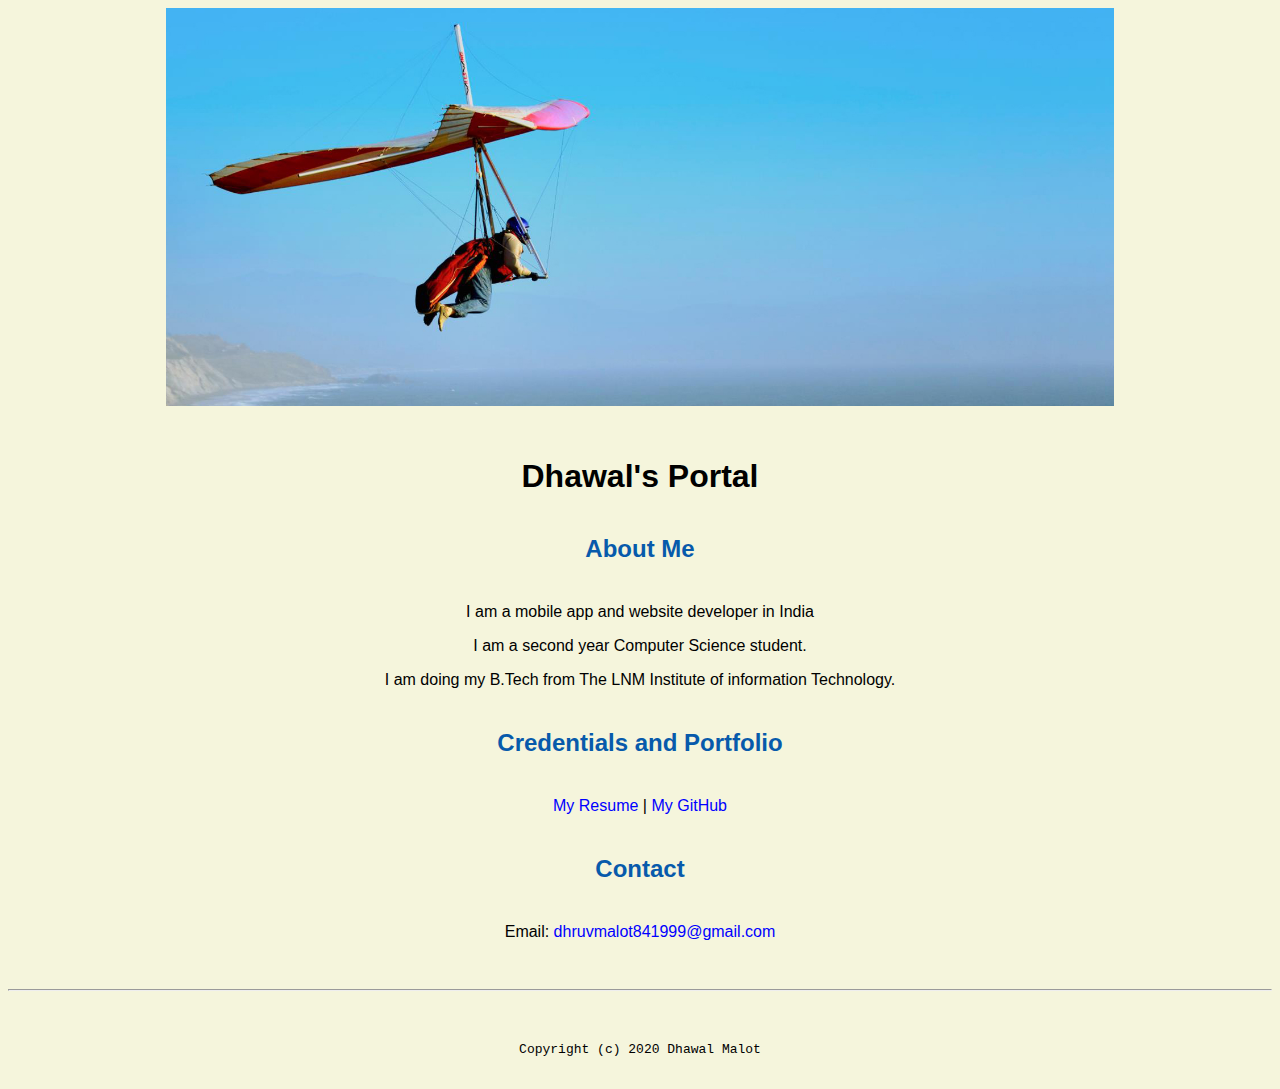
<file: index.html>
<!doctype html>

<!-- this is a comment for human! -->

<html lang="en">

  <header>
    <title>Dhawal's Portal</title>
    <link rel="stylesheet" href="css/master.css">
    <link rel="FaciconIcon" href="favicon.ico" type="image/x-icon">
    <link rel="shortcut" href="favicon.ico" type="image/x-icon">
    <meta name="viewport" content="widt=device-width, initial-scale-1, shrink-to-fir=no">
    <meta name="name" content="Dhawal Malot's Portal">
    <meta name="robots" content="noindex, nofollow">

  </header>

  <body>
    <img src="images/banner.jpg" alt="banner" width="75%">
    <h1>Dhawal's Portal</h1>
    <h2>About Me</h2>
    <p>I am a mobile app and website developer in India</p>
    <p>I am a second year Computer Science student.</p>
    <p>I am doing my B.Tech from The LNM Institute of information Technology.</p>

    <h2>Credentials and Portfolio</h2>

<p><a href="resume.html"> My Resume</a> | <a href="https://github.com/franticTyro">My GitHub</a></p>
    <h2>Contact</h2>

<p>Email: <a href="mailto:dhruvmalot841999@gmail.com">dhruvmalot841999@gmail.com</a></p>


  </body>

  <footer>
    <hr>
    <code>Copyright (c) 2020 Dhawal Malot</code>

  </footer>

</html>
</file>
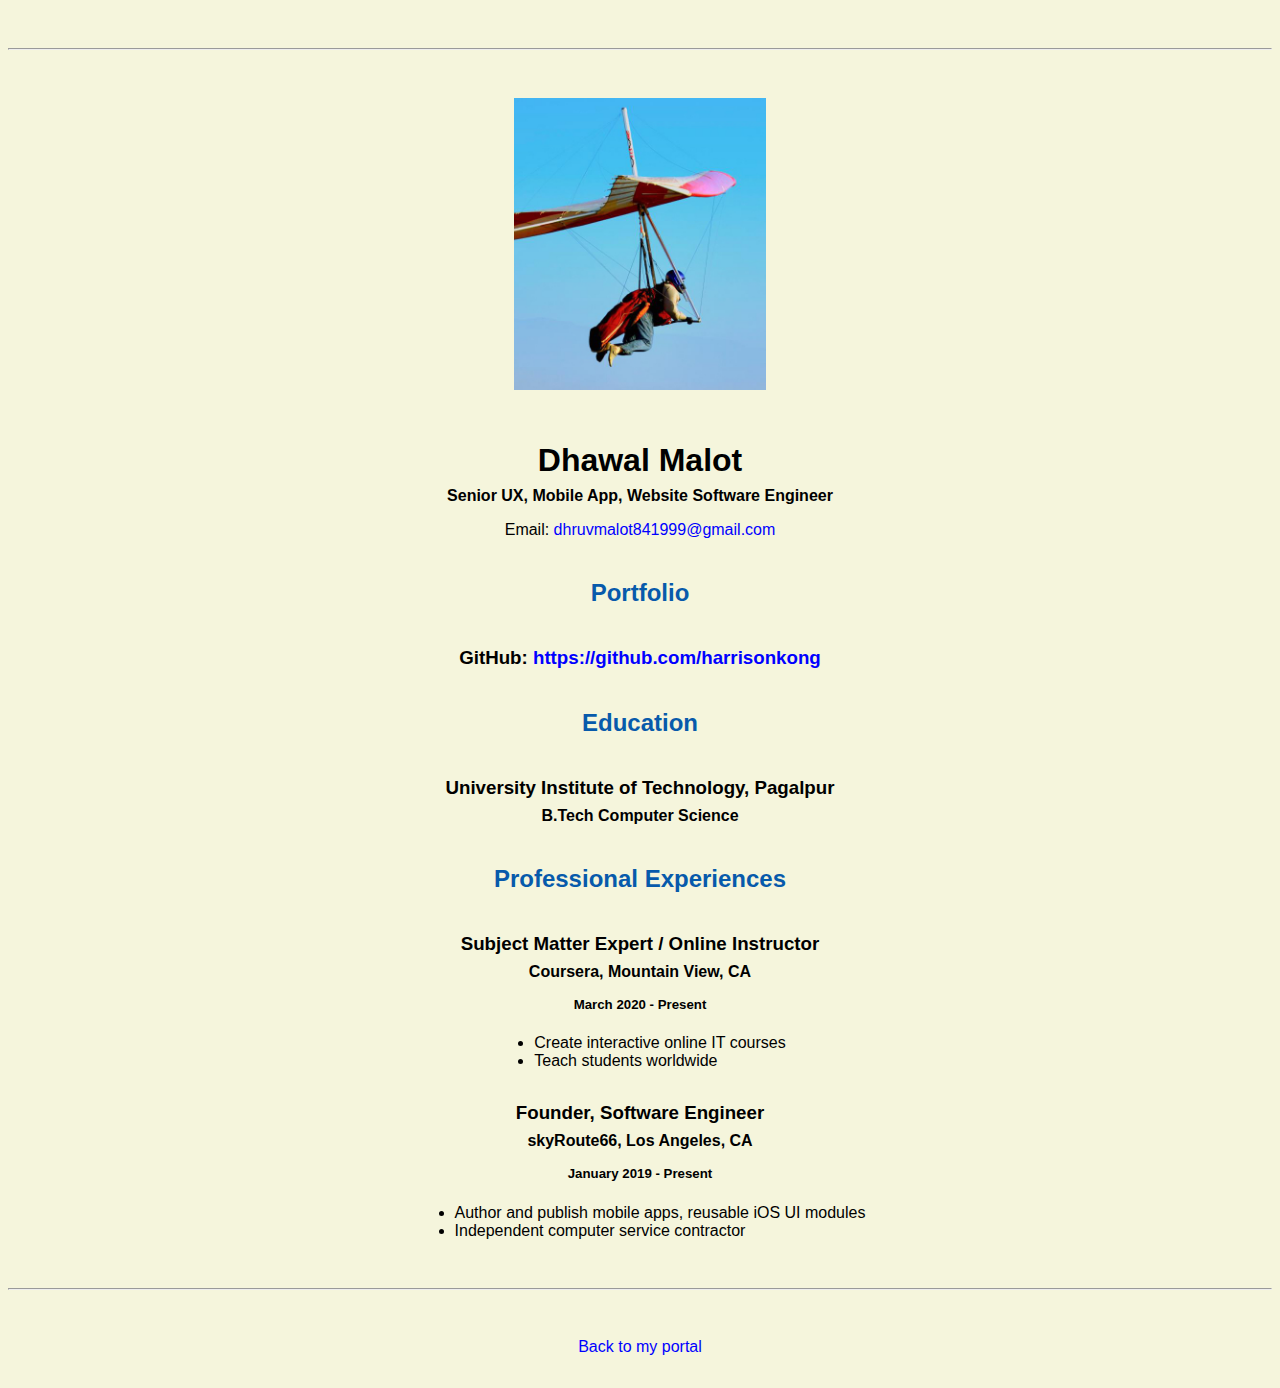
<file: resume.html>
<!doctype html>

<!-- this is a comment for human! -->

<html lang="en">

  <header>
    <title>Dhawal Malot's Resume</title>
    <link rel="stylesheet" href="css/master.css">
    <link rel="FaciconIcon" href="favicon.ico" type="image/x-icon">
    <link rel="shortcut" href="favicon.ico" type="image/x-icon">
    <meta name="viewport" content="widt=device-width, initial-scale-1, shrink-to-fir=no">
    <meta name="name" content="Dhawal Malot's Portal">
    <meta name="robots" content="noindex, nofollow">


  </header>

  <body>
    <hr>

    <img src="images/headshot.jpg" alt="Dhawal Malot's headshot" width="20%">

    <h1>Dhawal Malot</h1>
    <h4>Senior UX, Mobile App, Website Software Engineer</h4>

    <p>Email: <a href="mailto:dhruvmalot841999@gmail.com" target="_blank">dhruvmalot841999@gmail.com</a></p>
    <!-- don't post physical address, personal phone number or other personal information on the web! -->

    <h2>Portfolio</h2>
      <h3>GitHub: <a href="https://github.com/franticTyro" target="_blank">https://github.com/harrisonkong</a></h3>

    <h2>Education</h2>

    <h3>University Institute of Technology, Pagalpur</h3>
    <h4>B.Tech Computer Science</h4>

    <h2>Professional Experiences</h2>

    <h3>Subject Matter Expert / Online Instructor</h3>
    <h4>Coursera, Mountain View, CA</h4>
    <h5>March 2020 - Present</h5>
      <ul>
        <li>Create interactive online IT courses</li>
        <li>Teach students worldwide</li>
      </ul>

    <h3>Founder, Software Engineer</h3>
    <h4>skyRoute66, Los Angeles, CA</h4>
    <h5>January 2019 - Present</h5>
      <ul>
        <li>Author and publish mobile apps, reusable iOS UI modules</li>
        <li>Independent computer service contractor</li>
      </ul>
  </body>

  <footer>
  <hr>
  <p><a href="index.html">Back to my portal</a><p>
  </footer>

</html>
</file>
<file: css/master.css>
/* Cascading stylesheet for the website */

/* Text inside these asterisks and slashes are comments for human */

  a {
    /* set the text color to blue here */
    color: blue;
    text-decoration: none; /* This means we do not want hyperlinks to be underlined */
  }

  a:hover {
    /* set the text color to red here */
    color: red;
    text-decoration: none; /* This means we do not want hyperlinks to be underlined */
  }

  body {
    /* set the background color here */
    /* set the text color to black here */
    /* set the font here */
    /* set the text alignment here */
    background-color: beige;
    color: black;
    text-align: center;
    font-family: Arial, Helvetica, sans-serif;

   }

  footer {
    margin-top: 2rem;
    margin-bottom: 2rem;
  }

  h1 {
    margin-bottom: 0.5rem;
    margin-top: 3rem;
   }

  h2 {
    /* set the text color of to #075AAB here */
    /* set both the bottom margin and top margin to 2.5rem here */
    margin-top: 2.5rem;
    margin-bottom: 2.5rem;
    color:#075AAB;
   }

  h3 {
    margin-bottom: 0;
    margin-top: 2rem;
  }

  h4 {
    margin-bottom: 1rem;
    margin-top: 0.5rem;

  }

  h5 {
    margin-top: 0.5rem;
  }

  hr {
    margin-bottom: 3rem;
    margin-top: 3rem;
  }

  /* this controls how the bullet points in the resume page looks */
  ul {
    display: table;
    margin: 0 auto;
    text-align: left;
  }
</file>
